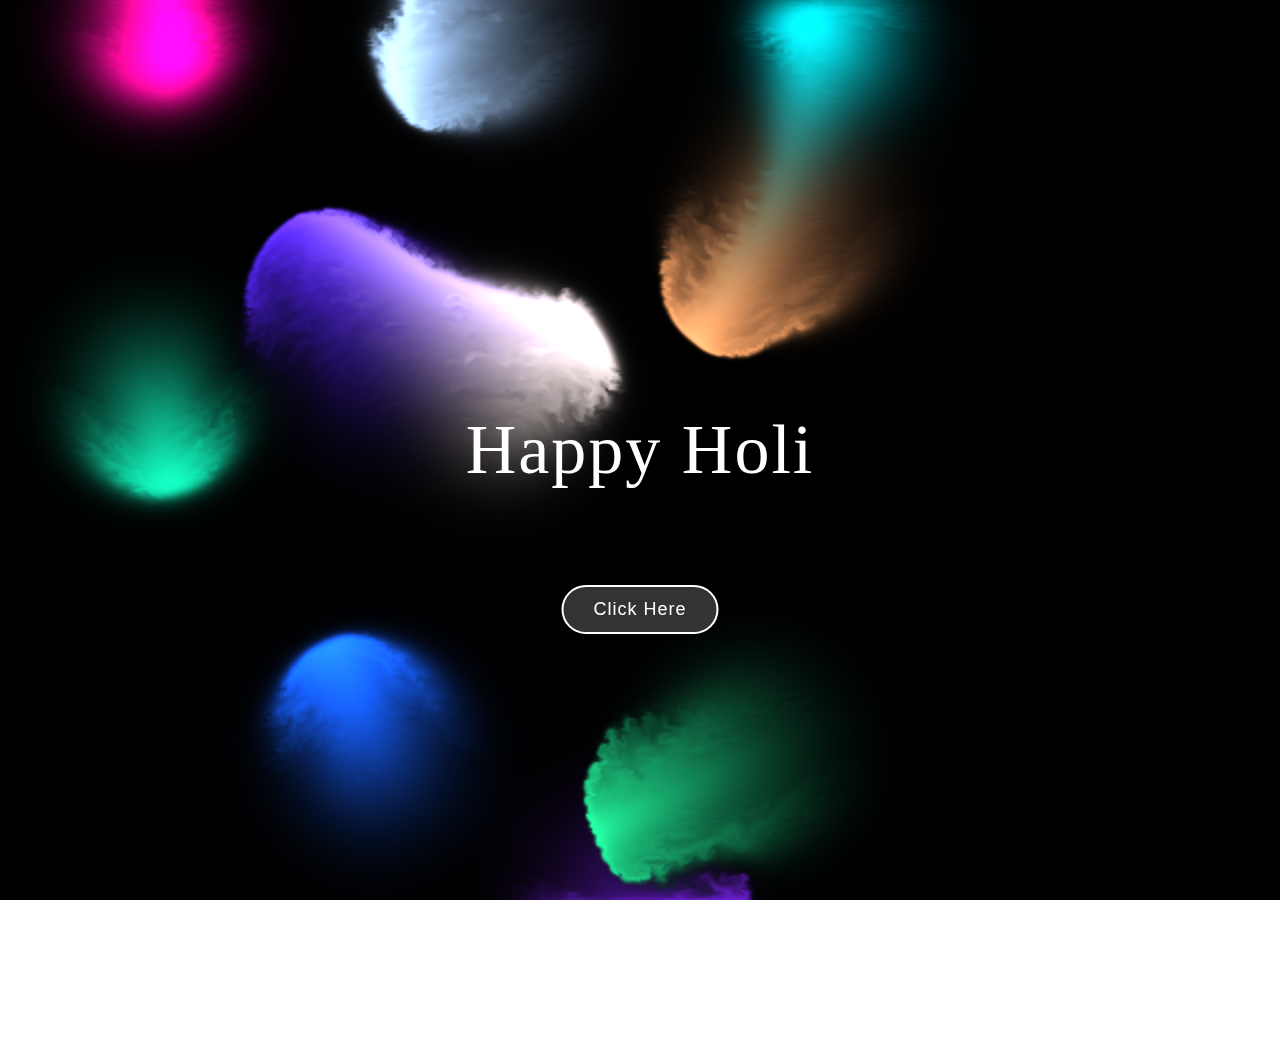
<file: index.html>
<!DOCTYPE html>
<html lang="en">
<head>
  <meta charset="UTF-8">
  <meta name="viewport" content="width=device-width, initial-scale=1">
  <title>techSd-Holi</title>
  <link rel="stylesheet" type="text/css" href="style.css">
</head>
<body>
  <canvas></canvas>
  <div>Happy Holi</div>
  <button id="nextPageButton" onclick="goToNextPage()">Click Here</button>

  <script src="script.js"></script>
  <script>
    function goToNextPage() {
      window.location.href = "celeb.html";
    }
  </script>
</body>
</html>
</file>
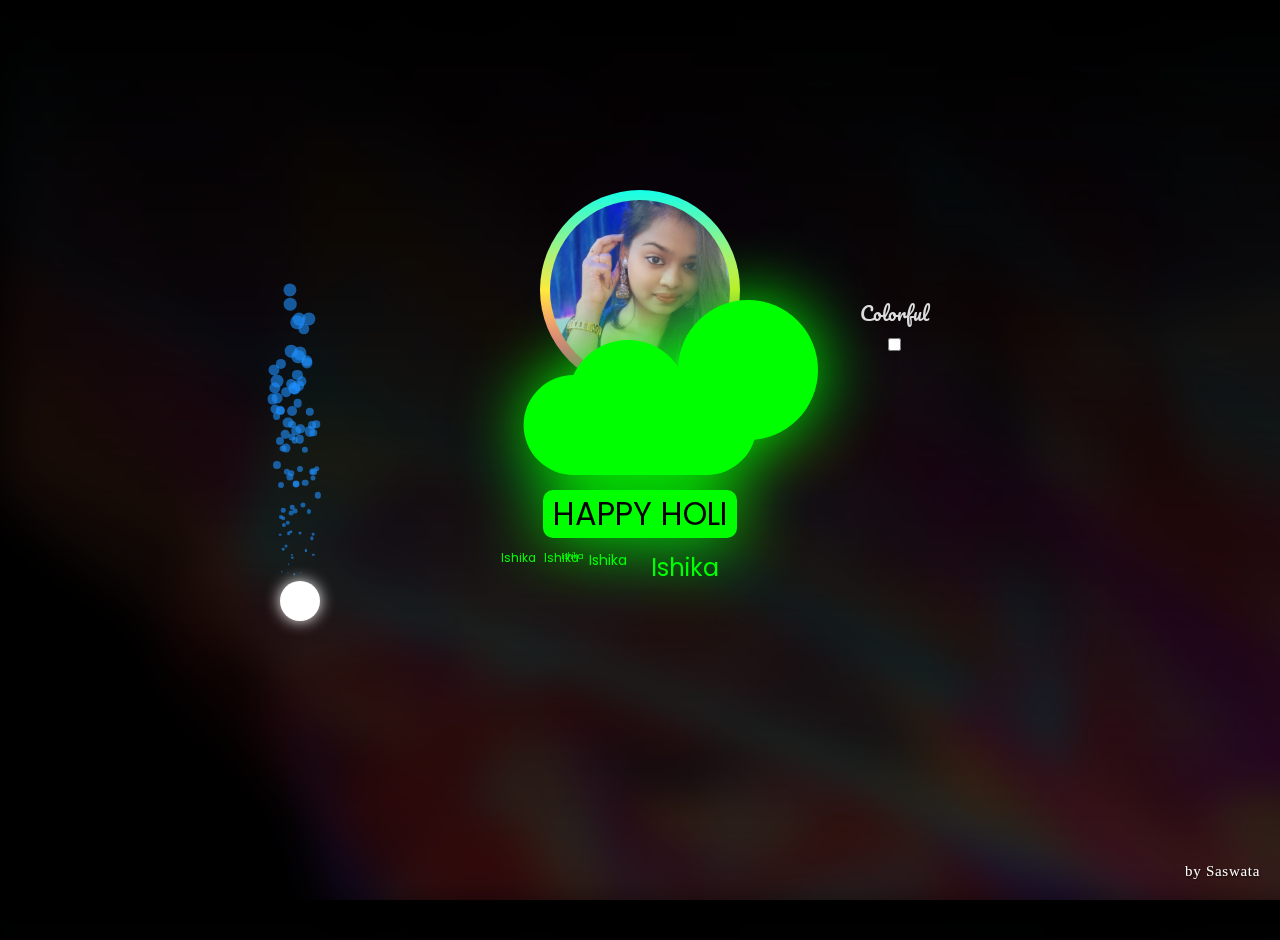
<file: celeb.html>
<!DOCTYPE html>
<html lang="en">
<head>
    <meta charset="UTF-8">
    <meta name="viewport" content="width=device-width, initial-scale=1.0">
    <link rel="stylesheet" href="celeb.css">
    <script src="celeb.js"></script>
    <title>techSd-Holi</title>
    <style>
        @import url('https://fonts.googleapis.com/css2?family=Poppins:ital,wght@0,100;0,200;0,300;0,400;0,500;0,600;0,700;0,800;0,900;1,100;1,200;1,300;1,400;1,500;1,600;1,700;1,800;1,900&display=swap');

        * {
            margin: 0;
            padding: 0;
            box-sizing: border-box;
            font-family: 'Poppins', sans-serif;
        }

        :root {
            --clr: #0f0;
        }

        body {
            display: flex;
            justify-content: center;
            align-items: center;
            /* min-height: 100vh; */
            background: linear-gradient(rgb(0 0 0), rgb(0 0 0 / 76%)), url(./img/image.png);
            /* transform: scale(0.6); */
            margin-top: 40px;
        }

        .container {
            position: relative;
            top: 100px;
            height: 400px;
            width: 100%;
            display: flex;
            justify-content: center;
            animation: animateColor 5s linear infinite;
        }

        @keyframes animateColor {
            0% { filter: hue-rotate(0deg); }
            100% { filter: hue-rotate(360deg); }
        }
        .container .cloud {
            position: relative;
            width: 380px;
            z-index: 100;
            filter: drop-shadow(0 0 35px var(--clr));
        }
        .container .cloud h2 {
            position: absolute;
            left: 50%;
            transform: translateX(-50%);
            white-space: nowrap;
            color: #000;
            font-size: 2em;
            z-index: 1000;
            font-weight: 400;
            padding: 0 10px;
            border-radius: 10px;
            text-transform: uppercase;
            background: var(--clr);
        }

        .container .cloud h2::before {
            content: '';
            position: absolute;
            top: -115px;
            left: 50%;
            transform: translateX(-50%);
            border-radius: 100px;
            width: 120%;
            height: 100px;
            background: var(--clr);
        }

        .container .cloud h2::after {
            content: '';
            position: absolute;
            top: -150px;
            left: 25px;
            width: 120px;
            height: 120px;
            border-radius: 50%;
            background: var(--clr);
            box-shadow: 120px -30px 0 10px var(--clr);
        }

        .container .cloud .drop {
            position: absolute;
            top: 60px;
            height: 20px;
            line-height: 10pxpx;
            color: var(--clr);
            transform-origin: bottom;
            animation: animate 2s linear infinite;
        }

        @keyframes animate {
            0% { transform: translateY(0) scaleY(0); transform-origin: top; }
            10% { transform: translateY(0) scaleY(0.25); transform-origin: top; }
            20% { transform: translateY(0) scaleY(1); }
            70% { transform: translateY(300px) scaleY(1); transform-origin: bottom; }
            80% { transform: translateY(300px) scaleY(1); transform-origin: bottom; }
            100% { transform: translateY(300px) scaleY(0); transform-origin: bottom; text-shadow: -180px 0 0 var(--clr), 180px 0 var(--clr); }
        }

        .inner-circle {
            height: 180px;
            width: 180px;
            position: absolute;
            background: url('./img/Fav1.jpeg');
            background-size: cover;
            top: 10px;
            left: 10px;
            border-radius: 50%;
            z-index: 9;
        }
        
        .box-c {
            display: flex;
            flex-direction: column;
            justify-content: center;
            align-items: center;
        }

        .box1, .box2, .box3 {
            width: 300px;
            height: 400px;
            background-size: cover;
            background-position: center;
        }

        .outer-circle {
            position: relative;
            height: 200px;
            width: 200px;
            background: linear-gradient(#14ffe9, #ffeb3b, #ff00e0);
            border-radius: 50%;
            animation: rotate 1.5s linear infinite;
        }

        .outer-circle span {
            position: absolute;
            height: 200px;
            width: 200px;
            background: linear-gradient(#14ffe9, #ffeb3b, #ff00e0);
            border-radius: 50%;
        }




        @keyframes rotate {
            0% { filter: hue-rotate(0deg); }
            /* 100% { filter: hue-rotate(360deg); } */
        }
        
        .attribution {
            position: fixed;
            bottom: 20px;
            right: 20px;
            color: white;
            font-size: 15px;
            z-index: 1000;
            text-shadow: 1px 1px 2px rgba(0, 0, 0, 0.7);
            font-family: 'Great Vibes', cursive;
            letter-spacing: 0.7px;
        }
    </style>
</head>
<body>
<div class="bbl">
    <label>
        <span>Colorful</span>
        <input type="checkbox"/>
    </label>
    <div id="bubbleGen"></div>
</div>

    <div class="box-c">
        <div class="cirle-box">
            <div class="outer-circle">
                <div class="inner-circle"></div>
                <!-- <span></span>
                <span></span>
                <span></span>
                <span></span> -->
            </div>
        </div>
        <div class="container">
            <div class="cloud">
                <h2>Happy Holi</h2>
            </div>
        </div>
    </div>
    
    <div class="attribution">by Saswata</div>

    <script>
        function randomText() {
            var text = ["Ishika"];
            return text[Math.floor(Math.random() * text.length)];
        }

        function rain() {
            let cloud = document.querySelector('.cloud');
            let e = document.createElement('div');
            e.classList.add('drop');
            cloud.appendChild(e);

            let left = Math.floor(Math.random() * 300);
            let size = Math.random() * 1.5;
            let duration = Math.random() * 1;

            e.innerText = randomText();
            e.style.left = left + 'px';
            e.style.fontSize = 0.5 + size + 'em';
            e.style.animationDuration = 1 + duration + 's';

            setTimeout(function () {
                cloud.removeChild(e);
            }, 5000);
        }

        setInterval(function () {
            rain();
        }, 150);
    </script>
    
</body>
</html>
</file>
<file: style.css>
html, body {
    overflow: hidden;
    padding: 50px;
    color: #fff;
    margin: 0;
    height: 100%;
  }
  
  body {
    background: url(http://www.nhembram.com/images/happy_holi.jpg) no-repeat center center fixed;
    -webkit-background-size: cover;
    -moz-background-size: cover;
    -o-background-size: cover;
    background-size: cover;
  }
  
  canvas {
    position: fixed;
    top: 0;
    left: 0;
    width: 100%;
    height: 100%;
    z-index: 0.5;
    opacity: 1;
  }
  
  div {
    position: absolute;
    top: 50%;
    left: 50%;
    transform: translate(-50%, -50%);
    z-index: 1;
    font-size: 70px;
    padding: 0;
    letter-spacing: 2px;
    font-family: 'Great Vibes', cursive;
  }
  
  #nextPageButton {
    position: absolute;
    top: 65%;
    left: 50%;
    transform: translateX(-50%);
    z-index: 1;
    padding: 12px 30px;
    font-size: 18px;
    background-color: rgba(255, 255, 255, 0.2);
    color: white;
    border: 2px solid white;
    border-radius: 25px;
    cursor: pointer;
    font-family: Arial, sans-serif;
    letter-spacing: 1px;
    transition: all 0.3s ease;
  }
  
  #nextPageButton:hover {
    background-color: rgba(255, 255, 255, 0.4);
    transform: translateX(-50%) scale(1.05);
  }
  
  p {
    display: table;
    margin: 20px auto;
    font-family: Arial, Helvetica, sans-serif;
    text-align: center;
    font-size: 8px;
    letter-spacing: 2px;
    position: absolute;
    bottom: 10px;
    left: 50%;
    z-index: 1;
    -webkit-transform: translateX(-50%);
    -moz-transform: translateX(-50%);
    transform: translateX(-50%);
  }
</file>
<file: celeb.css>
@import url('https://fonts.googleapis.com/css2?family=Amita:wght@400;700&family=Archivo:ital,wght@0,100..900;1,100..900&family=Bilbo+Swash+Caps&family=Inter:opsz,wght@14..32,500&family=Noto+Serif:ital,wght@0,100..900;1,100..900&family=Pacifico&family=Poppins:ital,wght@0,100;0,200;0,300;0,400;0,500;0,600;0,700;0,800;0,900;1,100;1,200;1,300;1,400;1,500;1,600;1,700;1,800;1,900&family=Tiro+Devanagari+Marathi:ital@0;1&display=swap');

html,
body {
	height: 100%;
}
body {
	overflow: hidden;
	font: 16px sans-serif;
	color: #ddd;
	background-color: linear-gradient(90deg, #1a1a1a1b 50%, #33333300 50%), url('./img/image.png');

	user-select: none;
}

.bbl {
  z-index: 99999;
}
.bbl label {
  position: absolute;
  display: flex;
  width: 213px;
  flex-direction: column;
  margin: -28px;
  justify-content: center;
  gap: 8px;
  text-align: center;
  align-items: center;
  right: 24%;
  top: 36%;
  font-size: 1.2rem;
}

.bbl span {
  font-family: "Pacifico", sans-serif;
  filter: unset !important;
}

#bubbleGen {
  --w: 40px;
  position: absolute;
  left: 300px;
  top: 600.6px;
  width: var(--w);
  height: var(--w);
  /* bottom: 100px; */
  cursor: move;
  margin: calc(var(--w) / -2) 0 0 calc(var(--w) / -2);
  border-radius: 50%;
  background-color: white;
  transition: .2s transform;
  box-shadow: 0 0 15px white;
}

#bubbleGen.dragging {
  transform: scale(1.4);
}

.bubble {
  position: absolute;
  box-sizing: border-box;
  border-radius: 50%;
  transform: translate(-50%, -50%);
  background-color: dodgerblue;
  opacity: .6;
  transition: .08s opacity, .03s transform;
}

.bubble.pop {
  transform: scale(1.4);
  border: 8px solid dodgerblue;
  background-color: transparent;
  opacity: 0;
}

@media screen and (max-width: 658px) {

  body {

    margin-left: 79px;
  
}

.bbl label {
 
  right: -19%;
  top: 11%;

}

}
</file>
